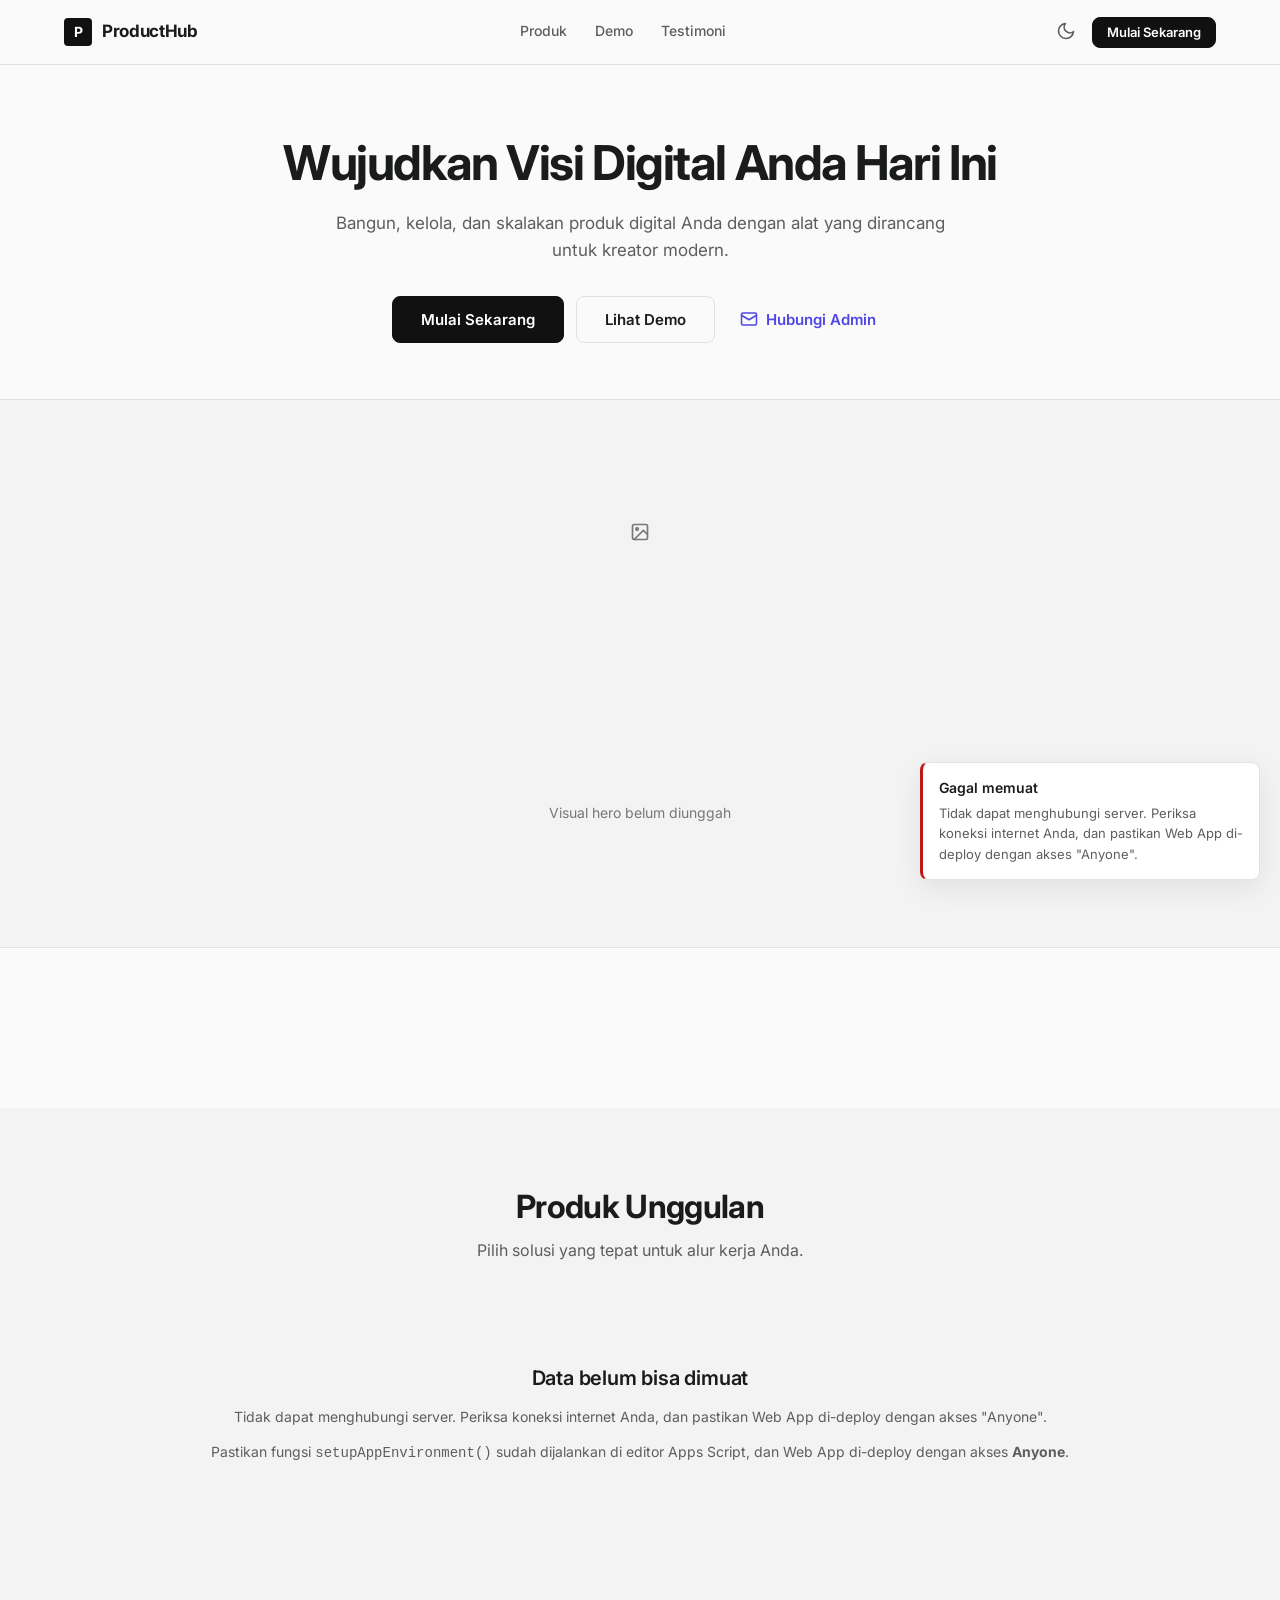
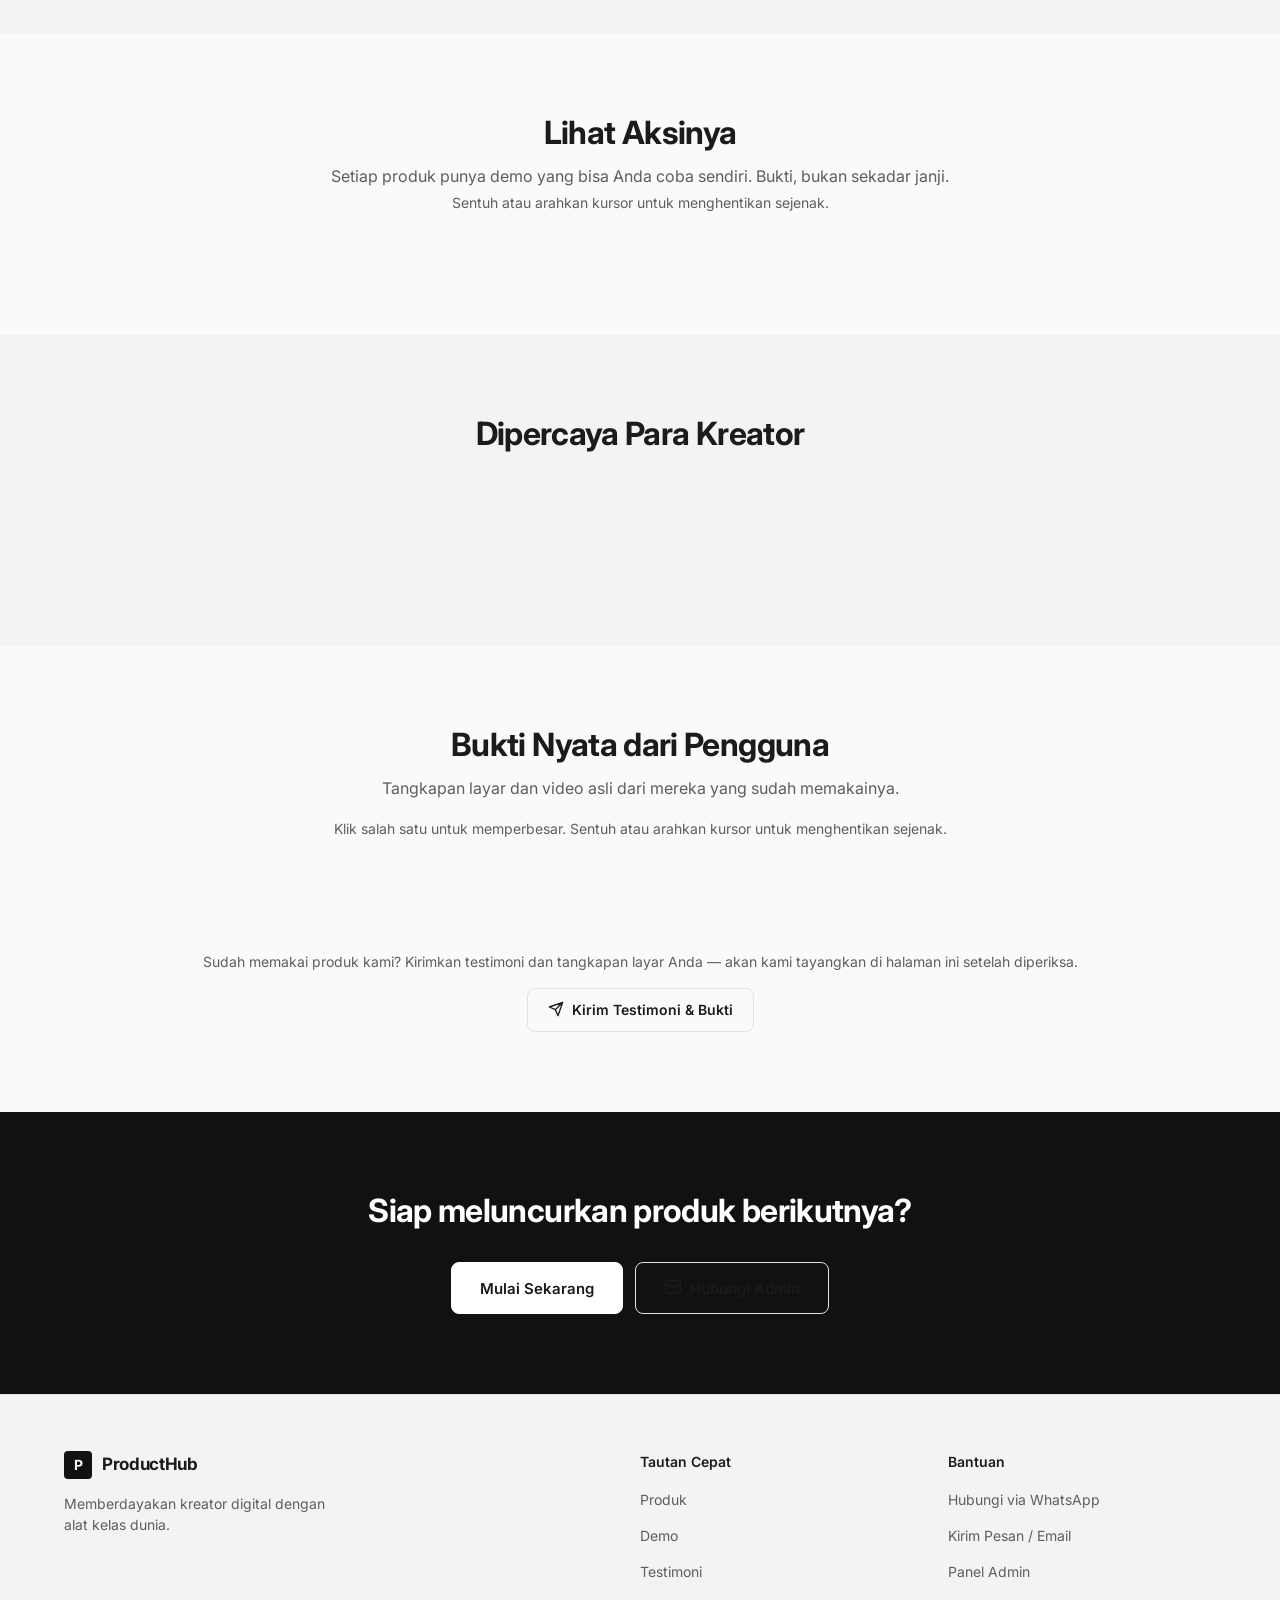
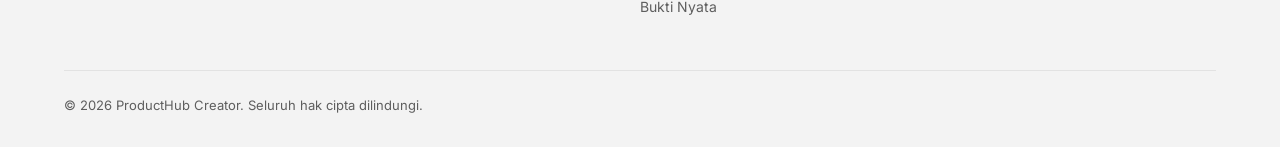
<file: index.html>
<!DOCTYPE html>
<html lang="id" data-theme="light">
<head>
  <meta charset="UTF-8">
  <meta name="viewport" content="width=device-width, initial-scale=1">

  <!-- ══════════════════════════════════════════════════════════
       SEO — kini benar-benar berfungsi.
       Pada arsitektur lama (iframe GAS) mesin pencari hanya melihat
       kerangka Blogger; sekarang halaman ini adalah HTML sungguhan
       di domain Anda sendiri.

       ⚠️ Ganti nilai berikut dengan milik Anda:
          - <title> dan description
          - og:url, og:image, dan canonical
       ══════════════════════════════════════════════════════════ -->
  <title>ProductHub Creator — Produk Digital dengan Bukti Demo Nyata</title>
  <meta name="description" content="Bangun, kelola, dan skalakan produk digital Anda. Setiap produk disertai demo yang bisa dicoba langsung — bukti, bukan sekadar janji.">
  <link rel="canonical" href="https://khoirulfajarid.github.io/producthub/">

  <meta property="og:type" content="website">
  <meta property="og:site_name" content="ProductHub Creator">
  <meta property="og:title" content="ProductHub Creator — Produk Digital dengan Bukti Demo Nyata">
  <meta property="og:description" content="Setiap produk disertai demo yang bisa dicoba langsung sebelum membeli.">
  <meta property="og:url" content="https://khoirulfajarid.github.io/producthub/">
  <meta property="og:image" content="https://khoirulfajarid.github.io/producthub/assets/og-image.jpg">
  <meta name="twitter:card" content="summary_large_image">

  <meta name="robots" content="index, follow">
  <meta name="theme-color" content="#FAFAFA">

  <link rel="icon" href="data:image/svg+xml,<svg xmlns='http://www.w3.org/2000/svg' viewBox='0 0 32 32'><rect width='32' height='32' rx='6' fill='%23111'/><text x='16' y='23' font-family='sans-serif' font-size='19' font-weight='700' fill='%23fff' text-anchor='middle'>P</text></svg>">

  <!-- Data terstruktur untuk hasil pencarian yang lebih kaya -->
  <script type="application/ld+json">
  {
    "@context": "https://schema.org",
    "@type": "Organization",
    "name": "ProductHub Creator",
    "url": "https://khoirulfajarid.github.io/producthub/",
    "description": "Penyedia produk digital untuk kreator — setiap produk disertai demo yang bisa dicoba langsung."
  }
  </script>

  <!-- Buka jalur ke Apps Script sebelum JavaScript memintanya: panggilan
       data pertama tidak perlu lagi menunggu DNS + TLS (±100–300 ms). -->
  <link rel="preconnect" href="https://script.google.com">
  <link rel="preconnect" href="https://script.googleusercontent.com">
  <link rel="preconnect" href="https://fonts.googleapis.com">
  <link rel="preconnect" href="https://fonts.gstatic.com" crossorigin>
  <link href="https://fonts.googleapis.com/css2?family=Inter:wght@400;500;600;700&display=swap" rel="stylesheet">

  <link rel="stylesheet" href="assets/css/style.css">

  <!-- Terapkan tema tersimpan sebelum halaman dilukis, agar tidak berkedip putih -->
  <script>
    (function () {
      try {
        var t = localStorage.getItem('ph_theme');
        if (t) document.documentElement.setAttribute('data-theme', t);
      } catch (e) {}
    })();
  </script>
</head>
<body>

<!-- ══════════════════════════════════════════════════════════
     OVERLAY MUAT AWAL
     ══════════════════════════════════════════════════════════ -->
<div id="loadingOverlay" class="loading-overlay">
  <div class="spinner"></div>
  <p class="body-sm text-secondary">Memuat ProductHub…</p>
</div>

<!-- Terlihat hanya bila JavaScript dimatikan -->
<noscript>
  <div style="padding:40px 24px;text-align:center;max-width:640px;margin:0 auto">
    <h1 class="h-lg">ProductHub Creator</h1>
    <p class="body-lg text-secondary">
      Halaman ini memerlukan JavaScript untuk menampilkan katalog produk.
      Silakan aktifkan JavaScript di peramban Anda.
    </p>
  </div>
  <style>#loadingOverlay { display: none !important; }</style>
</noscript>


<!-- ══════════════════════════════════════════════════════════
     NAVBAR
     ══════════════════════════════════════════════════════════ -->
<header class="navbar">
  <div class="container-ph navbar-inner">
    <a href="#sec-hero" class="brand" onclick="scrollToSection('hero'); return false;">
      <span class="brand-mark">P</span>
      <span id="brandName">ProductHub</span>
    </a>

    <nav id="navLinks" class="nav-links">
      <a href="#sec-produk"    onclick="scrollToSection('produk'); return false;">Produk</a>
      <a href="#sec-demo"      onclick="scrollToSection('demo'); return false;">Demo</a>
      <a href="#sec-testimoni" onclick="scrollToSection('testimoni'); return false;">Testimoni</a>
    </nav>

    <div class="nav-actions">
      <button class="btn-icon nav-toggle" onclick="toggleNav()" aria-label="Buka menu">
        <span data-icon="menu"></span>
      </button>
      <button class="btn-icon" onclick="toggleTheme()" aria-label="Ganti mode gelap/terang">
        <span data-theme-icon></span>
      </button>
      <a id="navCta" class="btn btn-primary btn-sm" href="#" target="_blank" rel="noopener"
         onclick="trackCta('nav')">Mulai Sekarang</a>
    </div>
  </div>
</header>


<!-- ══════════════════════════════════════════════════════════
     HERO
     ══════════════════════════════════════════════════════════ -->
<section id="sec-hero" class="hero">
  <div class="container-ph">
    <h1 id="heroHeadline" class="h-display">Wujudkan Visi Digital Anda Hari Ini</h1>
    <p id="heroSub" class="hero-sub">
      Bangun, kelola, dan skalakan produk digital Anda dengan alat yang dirancang untuk kreator modern.
    </p>
    <div class="hero-actions">
      <a id="heroCtaPrimary" class="btn btn-primary btn-lg" href="#sec-produk"
         onclick="scrollToSection('produk'); return false;">Mulai Sekarang</a>
      <a id="heroCtaSecondary" class="btn btn-secondary btn-lg" href="#sec-demo"
         onclick="scrollToSection('demo'); return false;">Lihat Demo</a>
      <button type="button" id="heroCtaKontak" class="btn btn-ghost btn-lg" data-kontak-cta
              onclick="bukaFormKontak('hero')">
        <span data-icon="mail" data-icon-size="18"></span> Hubungi Admin
      </button>
    </div>
  </div>

  <!-- Panggung slideshow — lebar penuh, di luar container -->
  <div id="heroStage" class="hero-stage" tabindex="-1">
    <div id="heroSlides"></div>
    <div id="heroEmpty" class="hero-empty">
      <span data-icon="image"></span>
      <span>Visual hero belum diunggah</span>
    </div>
    <button class="hero-arrow prev" onclick="heroPrev()" aria-label="Slide sebelumnya">
      <span data-icon="chevronLeft"></span>
    </button>
    <button class="hero-arrow next" onclick="heroNext()" aria-label="Slide berikutnya">
      <span data-icon="chevronRight"></span>
    </button>
    <div id="heroDots" class="hero-dots"></div>
    <div class="paused-hint">Dijeda</div>
  </div>
</section>


<!-- ══════════════════════════════════════════════════════════
     KEUNGGULAN (4 poin, dikelola dari dashboard)
     ══════════════════════════════════════════════════════════ -->
<section class="section">
  <div class="container-ph">
    <div class="grid grid-keep" id="featureGrid"></div>
  </div>
</section>


<!-- ══════════════════════════════════════════════════════════
     PRODUK UNGGULAN — satu baris, bisa digeser
     ══════════════════════════════════════════════════════════ -->
<section id="sec-produk" class="section section-muted">
  <div class="container-ph">
    <div class="section-head">
      <h2 class="h-lg">Produk Unggulan</h2>
      <p class="body-lg text-secondary" style="margin-top:12px">
        Pilih solusi yang tepat untuk alur kerja Anda.
      </p>
    </div>
    <div class="rail-wrap">
      <button class="rail-nav prev" id="produkPrev" onclick="railScroll('produkRail',-1)"
              aria-label="Geser ke kiri"><span data-icon="chevronLeft"></span></button>
      <div class="rail" id="produkRail">
        <div class="skeleton skeleton-card"></div>
        <div class="skeleton skeleton-card"></div>
        <div class="skeleton skeleton-card"></div>
      </div>
      <button class="rail-nav next" id="produkNext" onclick="railScroll('produkRail',1)"
              aria-label="Geser ke kanan"><span data-icon="chevronRight"></span></button>
    </div>
  </div>
</section>


<!-- ══════════════════════════════════════════════════════════
     DEMO APLIKASI — berjalan otomatis seperti running text
     ══════════════════════════════════════════════════════════ -->
<section id="sec-demo" class="section">
  <div class="container-ph">
    <div class="section-head">
      <h2 class="h-lg">Lihat Aksinya</h2>
      <p class="body-lg text-secondary" style="margin-top:12px">
        Setiap produk punya demo yang bisa Anda coba sendiri. Bukti, bukan sekadar janji.
        <br><span class="body-sm">Sentuh atau arahkan kursor untuk menghentikan sejenak.</span>
      </p>
    </div>
  </div>
  <div class="marquee" id="demoMarquee">
    <div class="marquee-track" id="demoTrack"></div>
    <div class="paused-hint">Dijeda</div>
  </div>
</section>


<!-- ══════════════════════════════════════════════════════════
     SOCIAL PROOF
     ══════════════════════════════════════════════════════════ -->
<section id="sec-testimoni" class="section section-muted">
  <div class="container-ph">
    <div class="section-head">
      <h2 class="h-lg">Dipercaya Para Kreator</h2>
    </div>
    <div class="grid grid-keep" id="statGrid" style="margin-bottom:48px"></div>
  </div>

  <!-- Dua tingkat testimoni bergerak berlawanan arah -->
  <div class="marquee" id="testiMarquee1">
    <div class="marquee-track to-right" id="testiTrack1"></div>
    <div class="paused-hint">Dijeda</div>
  </div>
  <div class="marquee" id="testiMarquee2">
    <div class="marquee-track" id="testiTrack2"></div>
    <div class="paused-hint">Dijeda</div>
  </div>
</section>


<!-- ══════════════════════════════════════════════════════════
     BUKTI NYATA — tangkapan layar & video dari pengguna
     ══════════════════════════════════════════════════════════ -->
<section id="sec-bukti" class="section">
  <div class="container-ph">
    <div class="section-head">
      <h2 class="h-lg" id="buktiJudul">Bukti Nyata dari Pengguna</h2>
      <p class="body-lg text-secondary" style="margin-top:12px" id="buktiSub">
        Tangkapan layar dan video asli dari mereka yang sudah memakainya.
      </p>
      <p class="body-sm text-secondary" style="margin-top:8px">
        Klik salah satu untuk memperbesar. Sentuh atau arahkan kursor untuk menghentikan sejenak.
      </p>
    </div>
  </div>

  <!-- Tiga baris berlawanan arah. Tiap baris berhenti sendiri saat
       disentuh/dilewati kursor, jadi pengunjung bisa membaca satu gambar
       tanpa membekukan dua baris lainnya. -->
  <div id="buktiMarquee">
    <div class="marquee bukti-baris" id="buktiBaris1">
      <div class="marquee-track to-right" id="buktiTrack1"></div>
      <div class="paused-hint">Dijeda</div>
    </div>
    <div class="marquee bukti-baris" id="buktiBaris2">
      <div class="marquee-track" id="buktiTrack2"></div>
      <div class="paused-hint">Dijeda</div>
    </div>
    <div class="marquee bukti-baris" id="buktiBaris3">
      <div class="marquee-track to-right" id="buktiTrack3"></div>
      <div class="paused-hint">Dijeda</div>
    </div>
  </div>

  <div class="container-ph center" style="margin-top:40px" data-kirim-cta>
    <p class="body-sm text-secondary" style="margin-bottom:16px">
      Sudah memakai produk kami? Kirimkan testimoni dan tangkapan layar Anda —
      akan kami tayangkan di halaman ini setelah diperiksa.
    </p>
    <button class="btn btn-secondary" onclick="bukaFormKirim()">
      <span data-icon="send" data-icon-size="16"></span> Kirim Testimoni &amp; Bukti
    </button>
  </div>
</section>


<!-- ══════════════════════════════════════════════════════════
     PENUTUP
     ══════════════════════════════════════════════════════════ -->
<section class="section section-dark">
  <div class="container-ph center">
    <h2 id="closingTitle" class="h-lg">Siap meluncurkan produk berikutnya?</h2>
    <p id="closingDesc" class="body-lg text-secondary" style="max-width:560px;margin:16px auto 0"></p>
    <div class="closing-actions">
      <a id="closingCta" class="btn btn-primary btn-lg btn-attract" href="#" target="_blank"
         rel="noopener" onclick="trackCta('closing')">Mulai Sekarang</a>
      <button type="button" class="btn btn-secondary btn-lg" data-kontak-cta
              onclick="bukaFormKontak('penutup')">
        <span data-icon="mail" data-icon-size="18"></span> Hubungi Admin
      </button>
    </div>
  </div>
</section>


<!-- ══════════════════════════════════════════════════════════
     FOOTER
     ══════════════════════════════════════════════════════════ -->
<footer class="footer">
  <div class="container-ph">
    <div class="footer-grid">
      <div>
        <div class="brand" style="margin-bottom:12px">
          <span class="brand-mark">P</span><span id="footerBrand">ProductHub</span>
        </div>
        <p id="footerTagline" class="body-sm text-secondary" style="max-width:280px">
          Memberdayakan kreator digital dengan alat kelas dunia.
        </p>
      </div>
      <div>
        <h4>Tautan Cepat</h4>
        <ul>
          <li><a href="#sec-produk"    onclick="scrollToSection('produk'); return false;">Produk</a></li>
          <li><a href="#sec-demo"      onclick="scrollToSection('demo'); return false;">Demo</a></li>
          <li><a href="#sec-testimoni" onclick="scrollToSection('testimoni'); return false;">Testimoni</a></li>
          <li><a href="#sec-bukti"     onclick="scrollToSection('bukti'); return false;">Bukti Nyata</a></li>
        </ul>
      </div>
      <div>
        <h4>Bantuan</h4>
        <ul>
          <li id="footerWaItem"><a id="footerWa" href="#" target="_blank" rel="noopener">Hubungi via WhatsApp</a></li>
          <li data-kontak-cta><a href="#" onclick="bukaFormKontak('footer'); return false;">Kirim Pesan / Email</a></li>
          <li><a href="admin.html" rel="nofollow" data-prefetch>Panel Admin</a></li>
        </ul>
      </div>
    </div>
    <div class="footer-bottom">
      <span id="footerCopy">© 2026 ProductHub Creator. Seluruh hak cipta dilindungi.</span>
    </div>
  </div>
</footer>

<!-- ══════════════════════════════════════════════════════════
     MODAL: Lightbox bukti nyata
     ══════════════════════════════════════════════════════════ -->
<div id="modalLightbox" class="modal-backdrop-ph modal-lightbox">
  <div class="lightbox-box">
    <div class="lightbox-head">
      <span id="lightboxPos" class="body-sm text-secondary">1 / 1</span>
      <button class="btn-icon" onclick="closeModal('modalLightbox')" aria-label="Tutup">
        <span data-icon="close"></span>
      </button>
    </div>

    <div class="lightbox-panggung">
      <button class="lightbox-nav prev" onclick="geserLightbox(-1)" aria-label="Sebelumnya">
        <span data-icon="chevronLeft"></span>
      </button>
      <div class="lightbox-isi" id="lightboxIsi"></div>
      <button class="lightbox-nav next" onclick="geserLightbox(1)" aria-label="Berikutnya">
        <span data-icon="chevronRight"></span>
      </button>
    </div>

    <p class="lightbox-cap body-sm" id="lightboxCap"></p>
  </div>
</div>


<!-- ══════════════════════════════════════════════════════════
     MODAL: Detail produk — galeri gambar & video
     ══════════════════════════════════════════════════════════ -->
<div id="modalDetail" class="modal-backdrop-ph">
  <div class="modal-box modal-lebar">
    <div class="modal-head">
      <div class="row-gap" style="gap:10px">
        <h3 class="h-md" id="detailJudul">Detail Produk</h3>
        <span class="badge-chip badge-accent hidden" id="detailBadge"></span>
      </div>
      <button class="btn-icon" onclick="closeModal('modalDetail')" aria-label="Tutup">
        <span data-icon="close"></span>
      </button>
    </div>

    <div class="modal-body">
      <div class="detail-panggung">
        <button class="lightbox-nav prev" onclick="geserDetail(-1)" aria-label="Media sebelumnya">
          <span data-icon="chevronLeft"></span>
        </button>
        <div class="detail-slides" id="detailSlides"></div>
        <button class="lightbox-nav next" onclick="geserDetail(1)" aria-label="Media berikutnya">
          <span data-icon="chevronRight"></span>
        </button>
      </div>
      <div class="hero-dots" id="detailDots" style="margin:16px 0 24px"></div>

      <div class="detail-harga" id="detailHarga"></div>
      <p class="detail-desc" id="detailDesc"></p>
    </div>

    <div class="modal-foot" id="detailActions"></div>
  </div>
</div>


<!-- ══════════════════════════════════════════════════════════
     MODAL: Form kiriman member (testimoni + bukti)
     ══════════════════════════════════════════════════════════ -->
<div id="modalKirim" class="modal-backdrop-ph">
  <div class="modal-box">
    <div class="modal-head">
      <h3 class="h-md">Kirim Testimoni &amp; Bukti</h3>
      <button class="btn-icon" onclick="closeModal('modalKirim')" aria-label="Tutup">
        <span data-icon="close"></span>
      </button>
    </div>

    <!-- Pesan setelah berhasil terkirim -->
    <div id="kirimSukses" class="hidden">
      <div class="modal-body center">
        <div class="sukses-ikon"><span data-icon="checkCircle" data-icon-size="34"></span></div>
        <h4 class="h-md" style="margin:16px 0 8px">Terima kasih!</h4>
        <p class="body-sm text-secondary" style="max-width:380px;margin:0 auto">
          Testimoni Anda sudah kami terima. Admin akan memeriksanya lebih dulu —
          setelah disetujui, nama dan cerita Anda akan tayang di halaman ini
          bersama gambar buktinya.
        </p>
      </div>
      <div class="modal-foot">
        <button type="button" class="btn btn-primary" onclick="closeModal('modalKirim')">Tutup</button>
      </div>
    </div>

    <form id="kirimForm" onsubmit="submitKirimTestimoni(event)">
      <div class="modal-body">
        <p class="body-sm text-secondary" style="margin:0 0 20px">
          Yang tampil di halaman publik hanya <strong>nama, foto profil, testimoni,</strong>
          dan <strong>gambar bukti</strong> Anda. Email, nomor HP, dan saran hanya dibaca admin.
        </p>

        <div class="field-row">
          <div class="field">
            <label for="kNama">Nama *</label>
            <input type="text" class="input" id="kNama" name="nama" required
                   maxlength="80" placeholder="Nama yang ingin ditampilkan">
          </div>
          <div class="field">
            <label for="kJabatan">Pekerjaan / Asal</label>
            <input type="text" class="input" id="kJabatan" name="jabatan"
                   maxlength="80" placeholder="Misal: Founder Kelas Online">
          </div>
        </div>

        <div class="field">
          <label for="kTestimoni">Testimoni Anda *</label>
          <textarea class="input" id="kTestimoni" name="testimoni" rows="4" required
                    maxlength="1500" placeholder="Ceritakan pengalaman Anda memakai produk ini…"></textarea>
          <div class="hint">Minimal 10 karakter. Inilah yang akan tayang di section Testimoni.</div>
        </div>

        <div class="field">
          <label for="kSaran">Saran untuk Kami</label>
          <textarea class="input" id="kSaran" name="saran" rows="3"
                    maxlength="1500" placeholder="Ada yang bisa kami perbaiki? (opsional)"></textarea>
          <div class="hint">Hanya dibaca admin — tidak pernah ditampilkan ke publik.</div>
        </div>

        <div class="field-row">
          <div class="field">
            <label for="kEmail">Email</label>
            <input type="email" class="input" id="kEmail" name="email"
                   maxlength="120" placeholder="nama@email.com">
          </div>
          <div class="field">
            <label for="kHp">Nomor WhatsApp</label>
            <input type="tel" class="input" id="kHp" name="noHp"
                   maxlength="30" placeholder="08…">
          </div>
        </div>

        <div class="field-row">
          <div class="field">
            <label>Foto Profil Anda</label>
            <div class="upload-zone kecil" onclick="document.getElementById('kFileProfil').click()">
              <span data-icon="upload" data-icon-size="18"></span>
              <div class="body-sm" style="margin-top:6px">Pilih foto (maks. 3 MB)</div>
            </div>
            <input type="file" id="kFileProfil" accept="image/*" class="hidden"
                   onchange="pilihBerkasKirim(this,'profil')">
            <img id="previewProfil" class="upload-preview bulat hidden" alt="Pratinjau foto profil">
          </div>

          <div class="field">
            <label>Gambar Bukti *</label>
            <div class="upload-zone kecil" onclick="document.getElementById('kFileBukti').click()">
              <span data-icon="image" data-icon-size="18"></span>
              <div class="body-sm" style="margin-top:6px">Tangkapan layar (maks. 3 MB)</div>
            </div>
            <input type="file" id="kFileBukti" accept="image/*" class="hidden"
                   onchange="pilihBerkasKirim(this,'bukti')">
            <img id="previewBukti" class="upload-preview hidden" alt="Pratinjau gambar bukti">
          </div>
        </div>

        <div class="hint" style="margin-top:4px">
          Gambar bukti misalnya tangkapan layar dashboard aplikasi yang sedang Anda pakai.
          Inilah yang tampil di section "Bukti Nyata".
        </div>
      </div>

      <div class="modal-foot">
        <button type="button" class="btn btn-secondary" onclick="closeModal('modalKirim')">Batal</button>
        <button type="submit" class="btn btn-primary" id="kirimBtn">
          <span data-icon="send" data-icon-size="16"></span> Kirim Testimoni
        </button>
      </div>
    </form>
  </div>
</div>


<!-- ══════════════════════════════════════════════════════════
     MODAL: Hubungi Admin — dua jalur, WhatsApp & Email
     ══════════════════════════════════════════════════════════ -->
<div id="modalKontak" class="modal-backdrop-ph">
  <div class="modal-box">
    <div class="modal-head">
      <h3 class="h-md" id="kontakJudul">Ada yang ingin ditanyakan?</h3>
      <button class="btn-icon" onclick="closeModal('modalKontak')" aria-label="Tutup">
        <span data-icon="close"></span>
      </button>
    </div>

    <!-- Layar setelah pesan terkirim -->
    <div id="kontakSukses" class="hidden">
      <div class="modal-body center">
        <div class="sukses-ikon"><span data-icon="checkCircle" data-icon-size="34"></span></div>
        <h4 class="h-md" style="margin:16px 0 8px">Pesan terkirim</h4>
        <p class="body-sm text-secondary" style="max-width:380px;margin:0 auto">
          Terima kasih — pesan Anda sudah masuk ke kotak masuk admin.
          Balasan akan dikirim ke alamat email yang Anda tulis.
        </p>
      </div>
      <div class="modal-foot">
        <button type="button" class="btn btn-primary" onclick="closeModal('modalKontak')">Tutup</button>
      </div>
    </div>

    <div id="kontakIsi">
      <div class="modal-body">
        <p class="body-sm text-secondary" style="margin:0 0 20px" id="kontakSubjudul">
          Kirim pesan lewat email, atau chat langsung via WhatsApp.
        </p>

        <!-- Jalur cepat: WhatsApp -->
        <a id="kontakWa" class="kontak-wa hidden" href="#" target="_blank" rel="noopener"
           onclick="trackCta('wa')">
          <span class="kontak-wa-ikon" data-icon="phone" data-icon-size="20"></span>
          <span class="kontak-wa-teks">
            <strong>Chat WhatsApp Admin</strong>
            <span class="body-sm">Balasan paling cepat — langsung ke ponsel admin</span>
          </span>
          <span data-icon="external" data-icon-size="16"></span>
        </a>

        <div class="kontak-pisah" id="kontakPisah"><span>atau kirim email</span></div>

        <form id="kontakForm" onsubmit="submitKontak(event)">
          <div class="field-row">
            <div class="field">
              <label for="knNama">Nama *</label>
              <input type="text" class="input" id="knNama" name="nama" required
                     maxlength="80" placeholder="Nama Anda">
            </div>
            <div class="field">
              <label for="knEmail">Email *</label>
              <input type="email" class="input" id="knEmail" name="email" required
                     maxlength="120" placeholder="nama@email.com">
            </div>
          </div>

          <div class="field">
            <label for="knSubjek">Subjek</label>
            <input type="text" class="input" id="knSubjek" name="subjek"
                   maxlength="120" placeholder="Misal: Tanya harga paket bundling">
          </div>

          <div class="field">
            <label for="knPesan">Pesan *</label>
            <textarea class="input" id="knPesan" name="pesan" rows="5" required
                      maxlength="1500" placeholder="Tuliskan pertanyaan atau kebutuhan Anda…"></textarea>
            <div class="hint">Minimal 10 karakter. Balasan dikirim ke email di atas.</div>
          </div>

          <div class="modal-foot" style="padding-left:0;padding-right:0;padding-bottom:0">
            <button type="button" class="btn btn-secondary" onclick="closeModal('modalKontak')">Batal</button>
            <button type="submit" class="btn btn-primary" id="kontakBtn">
              <span data-icon="send" data-icon-size="16"></span> Kirim Pesan
            </button>
          </div>
        </form>
      </div>
    </div>
  </div>
</div>


<!-- ══════════════════════════════════════════════════════════
     MODAL: Testimoni lengkap — dibuka dari tombol "Baca selengkapnya"
     ══════════════════════════════════════════════════════════ -->
<div id="modalTestimoni" class="modal-backdrop-ph">
  <div class="modal-box narrow">
    <div class="modal-head">
      <h3 class="h-md">Testimoni Lengkap</h3>
      <button class="btn-icon" onclick="closeModal('modalTestimoni')" aria-label="Tutup">
        <span data-icon="close"></span>
      </button>
    </div>
    <div class="modal-body">
      <p id="testiPenuhIsi" class="testi-penuh-quote"></p>
      <div class="testimoni-meta" style="margin-top:24px">
        <div id="testiPenuhFoto" class="testimoni-foto"></div>
        <div>
          <div id="testiPenuhNama" class="testimoni-nama"></div>
          <div id="testiPenuhJabatan" class="testimoni-jabatan"></div>
        </div>
      </div>
    </div>
    <div class="modal-foot">
      <button type="button" class="btn btn-primary" onclick="closeModal('modalTestimoni')">Tutup</button>
    </div>
  </div>
</div>


<!-- Tumpukan notifikasi -->
<div id="toastStack" class="toast-stack"></div>

<script src="assets/js/config.js"></script>
<script src="assets/js/ui.js"></script>
<script src="assets/js/api.js"></script>
<script src="assets/js/landing.js"></script>
</body>
</html>
</file>
<file: assets/css/style.css>
/* ============================================================
   ProductHub Creator — Design System
   Sumber token: DESIGN.md ("Premium Minimalism")
   Filosofi: Surface & Stroke, bukan Depth & Shadow.

   Berkas ini dipakai bersama oleh index.html (landing) dan
   admin.html (dashboard). Tidak ada CSS yang digandakan.
   ============================================================ */

/* ── TOKEN: TEMA TERANG (default) ────────────────────────── */
:root, [data-theme="light"] {
  /* Permukaan & elevasi */
  --bg-base:         #FAFAFA;   /* Level 0 — latar halaman */
  --bg-surface:      #FFFFFF;   /* Level 1 — kartu & panel */
  --bg-muted:        #F3F3F3;   /* Panel sekunder / inset */
  --bg-inverse:      #111111;   /* Section gelap & tombol utama */
  --bg-hover:        #F3F3F3;

  /* Garis */
  --border:          #E2E2E2;
  --border-strong:   #111111;

  /* Teks */
  --text-primary:    #1A1C1C;
  --text-secondary:  #5E5E5E;
  --text-inverse:    #FFFFFF;
  --text-muted:      #747878;

  /* Aksen */
  --accent:          #4F46E5;   /* Indigo — interaktif & state aktif */
  --accent-hover:    #4338CA;
  --accent-soft:     rgba(79, 70, 229, 0.10);

  /* Semantik */
  --success:         #059669;
  --success-soft:    rgba(5, 150, 105, 0.10);
  --warning:         #B45309;
  --warning-soft:    rgba(245, 166, 35, 0.14);
  --danger:          #BA1A1A;
  --danger-soft:     rgba(186, 26, 26, 0.10);

  /* Bentuk */
  --r-sm:   0.25rem;
  --r-md:   0.5rem;    /* standar: kartu, tombol, input */
  --r-lg:   0.75rem;
  --r-xl:   1rem;
  --r-full: 9999px;

  /* Ritme */
  --container: 1200px;
  --gutter:    24px;
  --section-gap: 80px;
  --card-pad:  24px;
  --sidebar-w: 240px;

  /* Bayangan — hanya untuk overlay kritis */
  --shadow-modal: 0 4px 20px rgba(0, 0, 0, 0.05);
  --shadow-pop:   0 8px 28px rgba(0, 0, 0, 0.08);
}

/* ── TOKEN: TEMA GELAP ───────────────────────────────────── */
[data-theme="dark"] {
  --bg-base:         #0D0D0F;
  --bg-surface:      #16161A;
  --bg-muted:        #1E1E23;
  --bg-inverse:      #F5F5F6;   /* terbalik: tombol utama jadi terang */
  --bg-hover:        #22222A;

  --border:          #2A2A31;
  --border-strong:   #5A5A66;

  --text-primary:    #F2F2F3;
  --text-secondary:  #A2A2AC;
  --text-inverse:    #111111;
  --text-muted:      #7A7A85;

  --accent:          #818CF8;
  --accent-hover:    #A5B4FC;
  --accent-soft:     rgba(129, 140, 248, 0.14);

  --success:         #34D399;
  --success-soft:    rgba(52, 211, 153, 0.14);
  --warning:         #FBBF24;
  --warning-soft:    rgba(251, 191, 36, 0.14);
  --danger:          #F87171;
  --danger-soft:     rgba(248, 113, 113, 0.14);

  --shadow-modal: 0 4px 24px rgba(0, 0, 0, 0.5);
  --shadow-pop:   0 8px 28px rgba(0, 0, 0, 0.6);
}

/* ── DASAR ───────────────────────────────────────────────── */
*, *::before, *::after { box-sizing: border-box; }

html { scroll-behavior: smooth; }

body {
  margin: 0;
  font-family: 'Inter', -apple-system, BlinkMacSystemFont, 'Segoe UI', sans-serif;
  font-size: 16px;
  line-height: 1.6;
  background: var(--bg-base);
  color: var(--text-primary);
  -webkit-font-smoothing: antialiased;
}

/* Transisi tema yang halus, tanpa mengganggu animasi lain */
body, .card, .panel, .btn, .input, .navbar, .sidebar, .stat-card,
.produk-card, .testimoni-card, table, th, td, .badge-chip {
  transition: background-color .25s ease, color .25s ease, border-color .25s ease;
}

img { max-width: 100%; display: block; }
a   { color: var(--accent); text-decoration: none; }
a:hover { color: var(--accent-hover); }

/* ── TIPOGRAFI (skala dari DESIGN.md) ────────────────────── */
.h-display {
  font-size: 48px; font-weight: 700; line-height: 1.1;
  letter-spacing: -0.03em; margin: 0;
}
.h-lg {
  font-size: 32px; font-weight: 700; line-height: 1.2;
  letter-spacing: -0.02em; margin: 0;
}
.h-md {
  font-size: 20px; font-weight: 600; line-height: 1.4;
  letter-spacing: -0.01em; margin: 0;
}
.body-lg { font-size: 16px; font-weight: 400; line-height: 1.6; }
.body-sm { font-size: 14px; font-weight: 400; line-height: 1.5; }
.label-md {
  font-size: 12px; font-weight: 600; line-height: 1;
  letter-spacing: 0.06em; text-transform: uppercase;
}
.text-secondary { color: var(--text-secondary); }
.text-muted-2   { color: var(--text-muted); }

@media (max-width: 767px) {
  .h-display { font-size: 30px; letter-spacing: -0.02em; }
  .h-lg      { font-size: 24px; letter-spacing: -0.01em; }
  .h-md      { font-size: 18px; }
}

/* ── LAYOUT UMUM ─────────────────────────────────────────── */
.container-ph {
  width: 100%;
  max-width: var(--container);
  margin: 0 auto;
  padding: 0 var(--gutter);
}
@media (max-width: 767px) { .container-ph { padding: 0 16px; } }

.section      { padding: var(--section-gap) 0; }
.section-muted{ background: var(--bg-muted); }
.section-dark {
  background: var(--bg-inverse);
  color: var(--text-inverse);
}
.section-dark .text-secondary { color: rgba(255,255,255,.7); }
[data-theme="dark"] .section-dark .text-secondary { color: rgba(0,0,0,.65); }

@media (max-width: 767px) { .section { padding: 48px 0; } }

.section-head { text-align: center; max-width: 640px; margin: 0 auto 40px; }
.stack-sm > * + * { margin-top: 8px; }
.stack-md > * + * { margin-top: 16px; }
.stack-lg > * + * { margin-top: 24px; }

.grid { display: grid; gap: var(--gutter); }
.grid-3 { grid-template-columns: repeat(3, 1fr); }
.grid-4 { grid-template-columns: repeat(4, 1fr); }
@media (max-width: 1024px) { .grid-3, .grid-4 { grid-template-columns: repeat(2, 1fr); } }
@media (max-width: 640px)  { .grid-3, .grid-4 { grid-template-columns: 1fr; } }

/* Grid yang MEMPERTAHANKAN struktur desktop di ponsel — tidak pernah
   menumpuk jadi satu kolom. Dipakai untuk Keunggulan dan angka statistik. */
.grid-keep { grid-template-columns: repeat(4, 1fr); }
@media (max-width: 900px) {
  .grid-keep { grid-template-columns: repeat(2, 1fr); gap: 16px; }
}
@media (max-width: 480px) {
  .grid-keep { gap: 12px; }
  .grid-keep .feature { padding: 4px; }
  .grid-keep .feature h3 { font-size: 15px; }
  .grid-keep .feature p  { font-size: 13px; }
  .grid-keep .stat-box   { padding: 18px 12px; }
  .grid-keep .stat-box .stat-num { font-size: 24px; }
  .grid-keep .stat-box .label-md { font-size: 10px; letter-spacing: .04em; }
}

.row-between { display: flex; align-items: center; justify-content: space-between; gap: 16px; }
.row-gap     { display: flex; align-items: center; gap: 12px; flex-wrap: wrap; }
.center      { text-align: center; }
.hidden      { display: none !important; }

/* ── TOMBOL ──────────────────────────────────────────────── */
.btn {
  display: inline-flex; align-items: center; justify-content: center; gap: 8px;
  font-family: inherit; font-size: 14px; font-weight: 600; line-height: 1;
  padding: 12px 20px;
  border-radius: var(--r-md);
  border: 1px solid transparent;
  cursor: pointer;
  white-space: nowrap;
  text-decoration: none;
}
.btn:disabled { opacity: .55; cursor: not-allowed; }
.btn-sm  { padding: 8px 14px; font-size: 13px; }
.btn-lg  { padding: 15px 28px; font-size: 15px; }
.btn-block { width: 100%; }

.btn-primary {
  background: var(--bg-inverse);
  color: var(--text-inverse);
  border-color: var(--bg-inverse);
}
.btn-primary:hover { opacity: .88; color: var(--text-inverse); }

.btn-secondary {
  background: transparent;
  color: var(--text-primary);
  border-color: var(--border);
}
.btn-secondary:hover { border-color: var(--border-strong); color: var(--text-primary); }

.btn-ghost {
  background: transparent; border-color: transparent; color: var(--accent);
  padding: 8px 12px;
}
.btn-ghost:hover { background: var(--accent-soft); }

.btn-danger {
  background: transparent; color: var(--danger); border-color: var(--border);
}
.btn-danger:hover { background: var(--danger-soft); border-color: var(--danger); }

.btn-icon {
  width: 36px; height: 36px; padding: 0;
  border-radius: var(--r-md);
  background: transparent; border: 1px solid transparent;
  color: var(--text-secondary); cursor: pointer;
  display: inline-flex; align-items: center; justify-content: center;
}
.btn-icon:hover { background: var(--bg-hover); color: var(--text-primary); }

/* Tombol putih di atas section gelap */
.section-dark .btn-primary {
  background: var(--bg-surface); color: var(--text-primary); border-color: var(--bg-surface);
}

/* ── KARTU & PANEL ───────────────────────────────────────── */
.card, .panel {
  background: var(--bg-surface);
  border: 1px solid var(--border);
  border-radius: var(--r-md);
}
.card-pad { padding: var(--card-pad); }

/* ── NAVBAR LANDING ──────────────────────────────────────── */
.navbar {
  position: sticky; top: 0; z-index: 50;
  background: var(--bg-base);                                   /* fallback */
  background: color-mix(in srgb, var(--bg-base) 88%, transparent);
  backdrop-filter: saturate(180%) blur(12px);
  -webkit-backdrop-filter: saturate(180%) blur(12px);
  border-bottom: 1px solid var(--border);
}
.navbar-inner { display: flex; align-items: center; justify-content: space-between; height: 64px; }
.brand { display: flex; align-items: center; gap: 10px; font-weight: 700; font-size: 17px;
         letter-spacing: -0.02em; color: var(--text-primary); }
.brand-mark {
  width: 28px; height: 28px; border-radius: var(--r-sm);
  background: var(--bg-inverse); color: var(--text-inverse);
  display: grid; place-items: center; font-size: 14px; font-weight: 700;
  flex-shrink: 0;
}
.nav-links { display: flex; align-items: center; gap: 28px; }
.nav-links a {
  font-size: 14px; font-weight: 500; color: var(--text-secondary);
  padding: 4px 0; border-bottom: 2px solid transparent;
}
.nav-links a:hover { color: var(--text-primary); border-bottom-color: var(--text-primary); }
.nav-actions { display: flex; align-items: center; gap: 8px; }

.nav-toggle { display: none; }
@media (max-width: 900px) {
  .nav-links {
    display: none; position: absolute; top: 64px; left: 0; right: 0;
    flex-direction: column; align-items: stretch; gap: 0;
    background: var(--bg-surface); border-bottom: 1px solid var(--border);
    padding: 8px 16px 16px;
  }
  .nav-links.open { display: flex; }
  .nav-links a { padding: 12px 0; border-bottom: 1px solid var(--border); }
  .nav-toggle { display: inline-flex; }
}

/* Di layar sempit, tombol CTA navbar disembunyikan.
   Brand + tiga tombol ikon + CTA berjumlah ~400px — melebihi lebar
   ponsel 375px dan memaksa seluruh halaman bisa digeser ke samping.
   Pengunjung tetap menemukan CTA di hero (terlihat tanpa scroll)
   dan di section penutup. */
@media (max-width: 560px) {
  #navCta { display: none; }
  .nav-actions { gap: 4px; }
}

/* ── HERO (lebar penuh — tanpa sisa ruang kiri/kanan) ────── */
.hero { padding: 72px 0 0; text-align: center; }
.hero-sub { max-width: 620px; margin: 20px auto 0; font-size: 17px; color: var(--text-secondary); }
.hero-actions { display: flex; gap: 12px; justify-content: center; margin-top: 32px; flex-wrap: wrap; }
.closing-actions {
  display: flex; gap: 12px; justify-content: center; margin-top: 32px; flex-wrap: wrap;
}

/* ── HUBUNGI ADMIN ───────────────────────────────────────── */
/* Jalur WhatsApp dibuat menonjol karena inilah yang paling cepat dibalas;
   form email di bawahnya untuk pertanyaan yang lebih panjang. */
.kontak-wa {
  display: flex; align-items: center; gap: 14px;
  padding: 16px 18px; border-radius: var(--r-md);
  border: 1px solid var(--border); background: var(--bg-muted);
  color: var(--text-primary); text-decoration: none;
  transition: border-color .15s, background .15s;
}
.kontak-wa:hover { border-color: var(--accent); background: var(--accent-soft); }
.kontak-wa-ikon {
  flex: none; width: 42px; height: 42px; border-radius: var(--r-full);
  background: var(--accent); color: #fff; display: grid; place-items: center;
}
.kontak-wa-teks { flex: 1 1 auto; display: flex; flex-direction: column; gap: 3px; min-width: 0; }
.kontak-wa-teks strong { font-size: 15px; font-weight: 600; }
.kontak-wa-teks .body-sm { color: var(--text-secondary); }
.kontak-pisah {
  display: flex; align-items: center; gap: 14px;
  margin: 22px 0; color: var(--text-secondary); font-size: 13px;
}
.kontak-pisah::before, .kontak-pisah::after {
  content: ""; flex: 1 1 auto; height: 1px; background: var(--border);
}

/* Panggung slideshow membentang dari tepi ke tepi layar. */
.hero-stage {
  position: relative;
  margin-top: 56px;
  width: 100%;
  background: var(--bg-muted);
  border-top: 1px solid var(--border);
  border-bottom: 1px solid var(--border);
  border-radius: 0;                    /* media bersudut tajam — aturan DESIGN.md */
  overflow: hidden;
  aspect-ratio: 21 / 9;
  max-height: 62vh;
  touch-action: pan-y;
}
.hero-slide {
  position: absolute; inset: 0;
  opacity: 0;
  transform: scale(1.04);
  transition: opacity .9s ease, transform 6s linear;
  pointer-events: none;
}
.hero-slide.active {
  opacity: 1;
  transform: scale(1);
  pointer-events: auto;
}
.hero-slide img { width: 100%; height: 100%; object-fit: cover; }
.hero-empty {
  position: absolute; inset: 0;
  display: grid; place-items: center;
  color: var(--text-muted); font-size: 14px; gap: 10px;
}

/* Titik navigasi slide */
.hero-dots {
  position: absolute; left: 0; right: 0; bottom: 18px;
  display: flex; justify-content: center; gap: 8px; z-index: 2;
}
.hero-dot {
  width: 28px; height: 4px; border: none; padding: 0; cursor: pointer;
  border-radius: var(--r-full);
  background: rgba(255,255,255,.45);
  box-shadow: 0 0 0 1px rgba(0,0,0,.08);
  transition: background .25s ease, width .25s ease;
}
.hero-dot.active { background: #FFFFFF; width: 40px; }

/* Panah slide — hanya muncul saat kursor di atas panggung */
.hero-arrow {
  position: absolute; top: 50%; transform: translateY(-50%);
  width: 40px; height: 40px; z-index: 2;
  display: grid; place-items: center;
  border: none; cursor: pointer;
  border-radius: var(--r-full);
  background: rgba(255,255,255,.85); color: #111111;
  opacity: 0; transition: opacity .2s ease;
}
.hero-stage:hover .hero-arrow, .hero-stage:focus-within .hero-arrow { opacity: 1; }
.hero-arrow.prev { left: 16px; }
.hero-arrow.next { right: 16px; }

/* Penanda "dijeda" untuk semua elemen bergerak */
.paused-hint {
  position: absolute; top: 14px; right: 14px; z-index: 3;
  font-size: 11px; font-weight: 600; letter-spacing: .04em;
  padding: 5px 10px; border-radius: var(--r-full);
  background: rgba(17,17,17,.75); color: #fff;
  opacity: 0; transition: opacity .2s ease; pointer-events: none;
}
.is-paused .paused-hint { opacity: 1; }

@media (max-width: 767px) {
  .hero { padding: 40px 0 0; }
  .hero-stage { margin-top: 32px; aspect-ratio: 16 / 10; max-height: 46vh; }
  .hero-arrow { opacity: 1; width: 34px; height: 34px; }
  .hero-arrow.prev { left: 8px; }
  .hero-arrow.next { right: 8px; }
}

/* ── REL GESER HORIZONTAL (Produk Unggulan) ──────────────── */
/* Selalu satu baris — di layar apa pun, termasuk ponsel. */
.rail-wrap { position: relative; }
.rail {
  display: flex;
  gap: var(--gutter);
  overflow-x: auto;
  overflow-y: hidden;
  scroll-snap-type: x mandatory;
  scroll-behavior: smooth;
  padding: 4px 0 20px;
  -webkit-overflow-scrolling: touch;
  scrollbar-width: thin;
  scrollbar-color: var(--border) transparent;
}
.rail::-webkit-scrollbar { height: 6px; }
.rail::-webkit-scrollbar-track { background: transparent; }
.rail::-webkit-scrollbar-thumb { background: var(--border); border-radius: var(--r-full); }
.rail:hover::-webkit-scrollbar-thumb { background: var(--border-strong); }
.rail.dragging { scroll-behavior: auto; cursor: grabbing; scroll-snap-type: none; }

.rail > * {
  flex: 0 0 clamp(260px, 30%, 340px);
  scroll-snap-align: start;
}

/* Tombol geser kiri/kanan */
.rail-nav {
  position: absolute; top: 40%; transform: translateY(-50%);
  width: 40px; height: 40px; z-index: 3;
  display: grid; place-items: center;
  border: 1px solid var(--border); cursor: pointer;
  border-radius: var(--r-full);
  background: var(--bg-surface); color: var(--text-primary);
  transition: opacity .2s ease, border-color .2s ease;
}
.rail-nav:hover { border-color: var(--border-strong); }
.rail-nav.prev { left: -18px; }
.rail-nav.next { right: -18px; }
.rail-nav[disabled] { opacity: .3; cursor: default; }

@media (max-width: 1240px) {
  .rail-nav.prev { left: 4px; }
  .rail-nav.next { right: 4px; }
}
@media (max-width: 767px) {
  .rail > * { flex-basis: 76vw; }
  .rail-nav { width: 34px; height: 34px; }
}

/* ── MARQUEE (Lihat Aksinya & Testimoni) ─────────────────── */
/* Jalan sendiri; berhenti saat disentuh/di-hover, lanjut saat dilepas. */
.marquee {
  position: relative;
  overflow: hidden;
  width: 100%;
  /* tepi memudar agar potongan kartu tidak terlihat terpotong kasar */
  -webkit-mask-image: linear-gradient(90deg, transparent, #000 6%, #000 94%, transparent);
          mask-image: linear-gradient(90deg, transparent, #000 6%, #000 94%, transparent);
}
.marquee-track {
  display: flex;
  gap: var(--gutter);
  width: max-content;
  will-change: transform;
  animation: marquee-left var(--marquee-duration, 40s) linear infinite;
}
.marquee-track.to-right { animation-name: marquee-right; }
.marquee.is-paused .marquee-track { animation-play-state: paused; }

.marquee-track > * { flex: 0 0 clamp(260px, 28vw, 340px); }

@keyframes marquee-left  { from { transform: translateX(0); }    to { transform: translateX(-50%); } }
@keyframes marquee-right { from { transform: translateX(-50%); } to { transform: translateX(0); } }

.marquee + .marquee { margin-top: var(--gutter); }

@media (max-width: 767px) {
  .marquee-track > * { flex-basis: 76vw; }
}

/* ── ANIMASI TOMBOL CTA ──────────────────────────────────── */
/* Denyut halus + kilau melintas — mengundang klik tanpa berisik. */
.btn-attract {
  position: relative;
  overflow: hidden;
  animation: cta-pulse 2.6s ease-in-out infinite;
}
.btn-attract::after {
  content: '';
  position: absolute; top: 0; left: -140%;
  width: 60%; height: 100%;
  background: linear-gradient(100deg, transparent, rgba(255,255,255,.55), transparent);
  transform: skewX(-20deg);
  animation: cta-shine 3.4s ease-in-out infinite;
}
@keyframes cta-pulse {
  0%, 100% { transform: scale(1); }
  50%      { transform: scale(1.035); }
}
@keyframes cta-shine {
  0%, 55%  { left: -140%; }
  100%     { left: 140%; }
}
/* Berhenti saat pengunjung mengarahkan kursor — supaya nyaman diklik */
.btn-attract:hover, .btn-attract:focus-visible { animation-play-state: paused; }
.btn-attract:hover::after, .btn-attract:focus-visible::after { animation-play-state: paused; }
/* Di section gelap, kilaunya perlu warna berbeda agar terlihat */
[data-theme="dark"] .section-dark .btn-attract::after {
  background: linear-gradient(100deg, transparent, rgba(0,0,0,.35), transparent);
}

/* ── FITUR / VALUE PROPOSITION ───────────────────────────── */
.feature { text-align: center; padding: 8px; }
.feature-icon {
  width: 44px; height: 44px; margin: 0 auto 16px;
  border-radius: var(--r-full);
  background: var(--accent-soft); color: var(--accent);
  display: grid; place-items: center;
}
.feature h3 { font-size: 16px; font-weight: 600; margin: 0 0 8px; }
.feature p  { font-size: 14px; color: var(--text-secondary); margin: 0; }

/* ── KARTU PRODUK ────────────────────────────────────────── */
.produk-card {
  background: var(--bg-surface);
  border: 1px solid var(--border);
  border-radius: var(--r-md);
  overflow: hidden;
  display: flex; flex-direction: column;
}
.produk-card:hover { border-color: var(--border-strong); }
.produk-thumb {
  aspect-ratio: 16 / 10;
  background: var(--bg-muted);
  border-bottom: 1px solid var(--border);
  border-radius: 0;
  overflow: hidden;
  position: relative;
}
.produk-thumb img { width: 100%; height: 100%; object-fit: cover; }
.produk-thumb-empty {
  width: 100%; height: 100%; display: grid; place-items: center;
  color: var(--text-muted); font-size: 13px;
}
.produk-body { padding: var(--card-pad); display: flex; flex-direction: column; flex: 1; gap: 10px; }
.produk-nama { font-size: 17px; font-weight: 600; letter-spacing: -0.01em; margin: 0; }
.produk-desc {
  font-size: 14px; color: var(--text-secondary); margin: 0; flex: 1;
  display: -webkit-box; -webkit-line-clamp: 3; line-clamp: 3;
  -webkit-box-orient: vertical; overflow: hidden;
}
.produk-harga { font-size: 16px; font-weight: 700; color: var(--accent); }
.produk-actions { display: flex; gap: 8px; margin-top: 6px; }
.produk-actions .btn { flex: 1; }

.badge-chip {
  display: inline-flex; align-items: center;
  font-size: 11px; font-weight: 600; letter-spacing: 0.04em;
  padding: 4px 8px; border-radius: var(--r-sm);
}
.badge-accent  { background: var(--accent-soft);  color: var(--accent); }
.badge-success { background: var(--success-soft); color: var(--success); }
.badge-warning { background: var(--warning-soft); color: var(--warning); }
.badge-neutral { background: var(--bg-muted); color: var(--text-secondary); }

/* ── SOCIAL PROOF ────────────────────────────────────────── */
.stat-box {
  background: var(--bg-surface); border: 1px solid var(--border);
  border-radius: var(--r-md); padding: 28px 20px; text-align: center;
}
.stat-box .label-md { color: var(--text-secondary); }
.stat-box .stat-num {
  font-size: 32px; font-weight: 700; letter-spacing: -0.02em;
  color: var(--accent); margin-top: 10px;
}
/* Tinggi kartu ditetapkan, bukan mengikuti panjang teks — supaya satu
   baris marquee terbaca sebagai satu deret yang rapi. Kutipan yang tidak
   muat dipotong, dan tombol "Baca selengkapnya" membuka teks utuhnya. */
.testimoni-card {
  background: var(--bg-surface); border: 1px solid var(--border);
  border-radius: var(--r-md); padding: 28px;
  height: var(--testi-tinggi, 300px);
  display: flex; flex-direction: column;
}
.testimoni-quote {
  font-size: 15px; font-style: italic; line-height: 1.7; margin: 0 0 14px;
  flex: 1 1 auto; min-height: 0; overflow: hidden;
  display: -webkit-box; -webkit-box-orient: vertical; -webkit-line-clamp: 6;
}
.testimoni-lanjut {
  flex: none; align-self: flex-start;
  background: none; border: none; padding: 0; margin: 0 0 16px;
  font-family: inherit; font-size: 13px; font-weight: 600;
  color: var(--accent); cursor: pointer;
  text-decoration: underline; text-underline-offset: 3px;
}
.testimoni-lanjut:hover { opacity: .75; }
.testimoni-lanjut:focus-visible { outline: 2px solid var(--accent); outline-offset: 3px; }
.testimoni-meta  { display: flex; align-items: center; gap: 12px; flex: none; margin-top: auto; }
.testi-penuh-quote {
  font-size: 16px; font-style: italic; line-height: 1.75; margin: 0;
  white-space: pre-wrap;
}
@media (max-width: 767px) { .testimoni-card { --testi-tinggi: 320px; } }
.testimoni-foto {
  width: 40px; height: 40px; border-radius: var(--r-full);
  background: var(--bg-muted); object-fit: cover; flex-shrink: 0;
  display: grid; place-items: center; font-size: 14px; font-weight: 600;
  color: var(--text-secondary);
}
.testimoni-foto.polos { background: none; padding: 0; }
.testimoni-foto.polos > img { width: 100%; height: 100%; border-radius: var(--r-full); object-fit: cover; }
.testimoni-nama { font-size: 14px; font-weight: 600; }
.testimoni-jabatan { font-size: 13px; color: var(--text-secondary); }

/* ── FOOTER ──────────────────────────────────────────────── */
.footer { background: var(--bg-muted); border-top: 1px solid var(--border); padding: 56px 0 32px; }
.footer-grid { display: grid; grid-template-columns: 2fr 1fr 1fr; gap: 40px; }
@media (max-width: 767px) { .footer-grid { grid-template-columns: 1fr; gap: 28px; } }
.footer h4 { font-size: 14px; font-weight: 600; margin: 0 0 14px; }
.footer ul { list-style: none; padding: 0; margin: 0; }
.footer li { margin-bottom: 10px; }
.footer li a { font-size: 14px; color: var(--text-secondary); }
.footer li a:hover { color: var(--text-primary); }
.footer-bottom {
  margin-top: 40px; padding-top: 24px; border-top: 1px solid var(--border);
  font-size: 13px; color: var(--text-secondary);
}

/* ══════════════════════════════════════════════════════════
   DASHBOARD ADMIN
   ══════════════════════════════════════════════════════════ */

/* ── LAYAR MASUK (admin.html sebelum login) ──────────────── */
/* Menggantikan modal gerbang admin versi lama: karena dashboard
   kini halaman tersendiri, layar masuk berdiri penuh. */
.auth-screen {
  min-height: 100vh;
  display: flex; align-items: center; justify-content: center;
  padding: 24px;
  background: var(--bg-base);
}
.auth-box {
  width: 100%; max-width: 400px;
  background: var(--bg-surface);
  border: 1px solid var(--border);
  border-radius: var(--r-lg);
  padding: 36px 32px;
}
.auth-box .brand { justify-content: center; margin-bottom: 6px; }
.auth-box .auth-sub {
  text-align: center; font-size: 14px; color: var(--text-secondary);
  margin: 0 0 28px;
}
.auth-foot {
  margin-top: 24px; padding-top: 20px; border-top: 1px solid var(--border);
  text-align: center; font-size: 13px;
}

.admin-layout { display: flex; min-height: 100vh; background: var(--bg-base); }

.sidebar {
  width: var(--sidebar-w); flex-shrink: 0;
  background: var(--bg-surface);
  border-right: 1px solid var(--border);
  display: flex; flex-direction: column;
  position: fixed; top: 0; bottom: 0; left: 0; z-index: 60;
}
.sidebar-head { padding: 20px; border-bottom: 1px solid var(--border); }
.sidebar-head .sub { font-size: 12px; color: var(--text-secondary); margin-top: 2px; }
.sidebar-nav { list-style: none; padding: 12px; margin: 0; flex: 1; overflow-y: auto; }
.sidebar-nav li { margin-bottom: 4px; }
.sidebar-nav a {
  display: flex; align-items: center; gap: 12px;
  padding: 10px 14px; border-radius: var(--r-md);
  font-size: 14px; font-weight: 500; color: var(--text-secondary);
}
.sidebar-nav a:hover { background: var(--bg-hover); color: var(--text-primary); }
.sidebar-nav a.active { background: var(--bg-muted); color: var(--text-primary); font-weight: 600; }
.sidebar-foot { padding: 16px; border-top: 1px solid var(--border); }

.admin-main { flex: 1; margin-left: var(--sidebar-w); min-width: 0; }
.admin-topbar {
  position: sticky; top: 0; z-index: 40;
  height: 64px; padding: 0 24px;
  background: var(--bg-surface); border-bottom: 1px solid var(--border);
  display: flex; align-items: center; justify-content: space-between; gap: 16px;
}
.admin-body { padding: 24px; }

.sidebar-backdrop {
  display: none; position: fixed; inset: 0;
  background: rgba(0,0,0,.4); z-index: 55;
}
@media (max-width: 900px) {
  .sidebar { transform: translateX(-100%); transition: transform .25s ease; }
  .sidebar.open { transform: translateX(0); }
  .admin-main { margin-left: 0; }
  .sidebar-backdrop.open { display: block; }
  .admin-body { padding: 16px; }
  .admin-topbar { padding: 0 16px; }
}

/* Kartu KPI */
.stat-card {
  background: var(--bg-surface); border: 1px solid var(--border);
  border-radius: var(--r-md); padding: 20px;
}
.stat-card .label-md { color: var(--text-secondary); }
.stat-card .value {
  font-size: 28px; font-weight: 700; letter-spacing: -0.02em; margin-top: 10px;
}
.delta { font-size: 12px; font-weight: 600; padding: 3px 8px; border-radius: var(--r-sm); }
.delta-up   { background: var(--success-soft); color: var(--success); }
.delta-down { background: var(--danger-soft);  color: var(--danger); }

/* Wadah grafik — WAJIB punya tinggi tetap.
   Chart.js dengan responsive:true + maintainAspectRatio:false mengukur
   dirinya dari tinggi elemen induk. Bila induknya ikut tumbuh mengikuti
   isi, keduanya saling mendorong dan kanvas memanjang ribuan piksel.
   Tinggi eksplisit + kanvas absolut memutus lingkaran itu. */
.chart-box { position: relative; width: 100%; height: 280px; }
.chart-box canvas { position: absolute; inset: 0; width: 100% !important; height: 100% !important; }
@media (max-width: 767px) { .chart-box { height: 220px; } }

/* Panel insight */
.insight-panel {
  background: var(--bg-muted); border: 1px solid var(--border);
  border-radius: var(--r-md); padding: 20px;
}
.insight-panel ul { margin: 12px 0 0; padding-left: 18px; }
.insight-panel li { font-size: 14px; color: var(--text-secondary); margin-bottom: 10px; }

/* Tabel */
.table-wrap { overflow-x: auto; border-radius: var(--r-md); }
table.tbl { width: 100%; border-collapse: collapse; font-size: 14px; min-width: 640px; }
table.tbl thead th {
  background: var(--bg-muted); color: var(--text-secondary);
  font-size: 11px; font-weight: 600; letter-spacing: 0.06em; text-transform: uppercase;
  text-align: left; padding: 12px 16px; white-space: nowrap;
  border-bottom: 1px solid var(--border);
}
table.tbl tbody td {
  padding: 14px 16px; border-bottom: 1px solid var(--border);
  vertical-align: middle; color: var(--text-primary);
}
table.tbl tbody tr:last-child td { border-bottom: none; }
table.tbl tbody tr:hover { background: var(--bg-hover); }
.tbl-thumb {
  width: 52px; height: 40px; object-fit: cover;
  background: var(--bg-muted); border: 1px solid var(--border); border-radius: 0;
  display: grid; place-items: center; color: var(--text-muted); font-size: 11px;
  flex-shrink: 0;
}

/* ── FORM ────────────────────────────────────────────────── */
.field { margin-bottom: 18px; }
.field label {
  display: block; font-size: 13px; font-weight: 600;
  margin-bottom: 7px; color: var(--text-primary);
}
.field .hint { font-size: 12px; color: var(--text-secondary); margin-top: 6px; }

.input, select.input, textarea.input {
  width: 100%; font-family: inherit; font-size: 14px; color: var(--text-primary);
  background: var(--bg-surface);
  border: 1px solid var(--border); border-radius: var(--r-md);
  padding: 11px 14px; outline: none;
}
textarea.input { min-height: 120px; resize: vertical; line-height: 1.6; }
.input:focus { border-color: var(--accent); box-shadow: 0 0 0 3px var(--accent-soft); }
.input::placeholder { color: var(--text-muted); }
select.input { appearance: none; background-image: none; cursor: pointer; }

.field-row { display: grid; grid-template-columns: 1fr 1fr; gap: 16px; }
@media (max-width: 640px) { .field-row { grid-template-columns: 1fr; } }

/* Area unggah */
.upload-zone {
  border: 1px dashed var(--border); border-radius: var(--r-md);
  padding: 28px; text-align: center; cursor: pointer;
  background: var(--bg-base); color: var(--text-secondary);
}
.upload-zone:hover { border-color: var(--accent); color: var(--accent); }
.upload-preview {
  margin-top: 12px; border: 1px solid var(--border); border-radius: 0;
  max-height: 180px; object-fit: contain; background: var(--bg-muted);
}

/* ── MODAL ───────────────────────────────────────────────── */
.modal-backdrop-ph {
  position: fixed; inset: 0; z-index: 200;
  background: rgba(0,0,0,.45);
  display: none; align-items: flex-start; justify-content: center;
  padding: 24px; overflow-y: auto;
}
.modal-backdrop-ph.open { display: flex; }
.modal-box {
  background: var(--bg-surface); border: 1px solid var(--border);
  border-radius: var(--r-lg); box-shadow: var(--shadow-modal);
  width: 100%; max-width: 640px; margin: auto;
}
.modal-box.narrow { max-width: 420px; }
.modal-head {
  display: flex; align-items: center; justify-content: space-between;
  padding: 20px 24px; border-bottom: 1px solid var(--border);
}
.modal-body { padding: 24px; }
.modal-foot {
  display: flex; justify-content: flex-end; gap: 10px;
  padding: 16px 24px; border-top: 1px solid var(--border);
}

/* ══════════════════════════════════════════════════════════
   TAMBAHAN v3
   ══════════════════════════════════════════════════════════ */

/* ── Thumbnail produk yang bisa diklik ───────────────────── */
/* Dibuat <button> demi keyboard, jadi seluruh gaya bawaan tombol
   perlu dibatalkan lebih dulu agar tampilannya tetap seperti gambar biasa. */
.produk-thumb-klik {
  display: block; width: 100%; padding: 0;
  border: none; border-bottom: 1px solid var(--border);
  background: var(--bg-muted); cursor: zoom-in; font: inherit; color: inherit;
  text-align: left;
}
.produk-thumb-klik:focus-visible { outline: 2px solid var(--accent); outline-offset: -2px; }

.thumb-overlay {
  position: absolute; inset: 0;
  display: flex; flex-direction: column; align-items: center; justify-content: center; gap: 6px;
  background: rgba(17,17,17,.55); color: #FFFFFF;
  font-size: 13px; font-weight: 600; letter-spacing: .01em;
  opacity: 0; transition: opacity .22s ease;
}
.produk-thumb-klik:hover .thumb-overlay,
.produk-thumb-klik:focus-visible .thumb-overlay { opacity: 1; }

.media-count {
  position: absolute; right: 10px; bottom: 10px;
  display: inline-flex; align-items: center; gap: 4px;
  padding: 4px 8px; border-radius: var(--r-sm);
  background: rgba(17,17,17,.72); color: #FFFFFF;
  font-size: 11px; font-weight: 600;
}

.produk-nama-klik { cursor: pointer; }
.produk-nama-klik:hover { color: var(--accent); }

/* ── Kartu bukti nyata ───────────────────────────────────── */
.bukti-card {
  position: relative; display: block; width: 100%; padding: 0;
  border: 1px solid var(--border); border-radius: var(--r-md);
  overflow: hidden; cursor: zoom-in; background: var(--bg-muted);
  font: inherit; color: inherit;
  transition: border-color .2s ease, transform .2s ease;
}
.bukti-card:hover { border-color: var(--border-strong); transform: translateY(-2px); }
.bukti-card:focus-visible { outline: 2px solid var(--accent); outline-offset: 2px; }
.bukti-card img { width: 100%; aspect-ratio: 16 / 10; object-fit: cover; }

.bukti-play {
  position: absolute; top: 50%; left: 50%; transform: translate(-50%, -50%);
  width: 48px; height: 48px; display: grid; place-items: center;
  border-radius: var(--r-full);
  background: rgba(255,255,255,.92); color: #111111;
  box-shadow: 0 2px 12px rgba(0,0,0,.25);
}
.bukti-play.besar { width: 64px; height: 64px; }

.bukti-cap {
  display: block; padding: 10px 12px;
  font-size: 13px; color: var(--text-secondary);
  background: var(--bg-surface);
  white-space: nowrap; overflow: hidden; text-overflow: ellipsis;
}

/* ── Lightbox ────────────────────────────────────────────── */
.modal-lightbox { background: rgba(0,0,0,.88); padding: 16px; }
.lightbox-box { width: 100%; max-width: 980px; margin: auto; }
.lightbox-head {
  display: flex; align-items: center; justify-content: space-between;
  margin-bottom: 12px; color: #FFFFFF;
}
.lightbox-head .btn-icon { color: #FFFFFF; border-color: rgba(255,255,255,.3); }
.lightbox-head .body-sm  { color: rgba(255,255,255,.7); }

.lightbox-panggung { position: relative; }
.lightbox-isi {
  display: grid; place-items: center;
  min-height: 240px; max-height: 74vh; overflow: hidden;
  border-radius: var(--r-md); background: #000000;
}
.lightbox-isi img { max-height: 74vh; width: auto; object-fit: contain; }

.lightbox-nav {
  position: absolute; top: 50%; transform: translateY(-50%);
  width: 42px; height: 42px; z-index: 3;
  display: grid; place-items: center;
  border: none; cursor: pointer; border-radius: var(--r-full);
  background: rgba(255,255,255,.9); color: #111111;
  box-shadow: 0 2px 10px rgba(0,0,0,.25);
  transition: background .2s ease;
}
.lightbox-nav:hover { background: #FFFFFF; }
.lightbox-nav.prev { left: 12px; }
.lightbox-nav.next { right: 12px; }

.lightbox-cap {
  margin: 14px 0 0; text-align: center; color: rgba(255,255,255,.82);
}

/* Bingkai video 16:9 yang ikut melebar mengikuti wadahnya */
.rasio-video { position: relative; width: 100%; aspect-ratio: 16 / 9; }
.rasio-video iframe { position: absolute; inset: 0; width: 100%; height: 100%; border: 0; }

/* ── Popup detail produk ─────────────────────────────────── */
.modal-lebar { max-width: 780px; }

.detail-panggung { position: relative; }
.detail-slides {
  position: relative;
  border: 1px solid var(--border); border-radius: var(--r-md);
  overflow: hidden; background: var(--bg-muted);
  aspect-ratio: 16 / 9;
}
.detail-slides > img { width: 100%; height: 100%; object-fit: contain; }

.detail-kosong {
  width: 100%; height: 100%;
  display: grid; place-items: center; align-content: center; gap: 8px;
  color: var(--text-muted);
}
.detail-kosong p { margin: 0; }

/* Sampul video: iframe baru dimuat setelah ditekan */
.video-facade {
  position: relative; display: block; width: 100%; height: 100%;
  padding: 0; border: none; cursor: pointer; background: #000000;
}
.video-facade img { width: 100%; height: 100%; object-fit: cover; }

/* Titik navigasi dipakai ulang di dalam modal — posisinya harus statis
   di sini, berbeda dari versi hero yang mengambang di atas gambar. */
#detailDots.hero-dots { position: static; }
#detailDots .hero-dot { background: var(--border-strong); }
#detailDots .hero-dot.active { background: var(--accent); }

.detail-harga {
  font-size: 22px; font-weight: 700; letter-spacing: -0.01em;
  color: var(--text-primary); margin-bottom: 10px;
}
.detail-desc {
  margin: 0; font-size: 15px; line-height: 1.65; color: var(--text-secondary);
  white-space: pre-line;
}

/* ── Form kiriman member ─────────────────────────────────── */
.upload-zone.kecil { padding: 16px; }
.upload-preview.bulat {
  width: 84px; height: 84px; border-radius: var(--r-full); object-fit: cover;
}

.sukses-ikon {
  width: 68px; height: 68px; margin: 0 auto;
  display: grid; place-items: center; border-radius: var(--r-full);
  background: var(--success-soft); color: var(--success);
}

/* ── Modul admin: galeri bukti & antrean pengajuan ───────── */
.galeri-grid {
  display: grid; gap: 16px;
  grid-template-columns: repeat(auto-fill, minmax(210px, 1fr));
}
.galeri-item {
  position: relative;
  border: 1px solid var(--border); border-radius: var(--r-md);
  overflow: hidden; background: var(--bg-surface);
}
.galeri-item img { width: 100%; aspect-ratio: 16 / 10; object-fit: cover; background: var(--bg-muted); }
.galeri-item .isi { padding: 12px; display: flex; flex-direction: column; gap: 8px; }
.galeri-item .judul {
  font-size: 14px; font-weight: 600;
  white-space: nowrap; overflow: hidden; text-overflow: ellipsis;
}
.galeri-item .aksi { display: flex; gap: 6px; }

.pengajuan-card {
  border: 1px solid var(--border); border-radius: var(--r-md);
  background: var(--bg-surface); padding: 20px;
  display: grid; gap: 16px; grid-template-columns: 96px 1fr;
}
.pengajuan-card + .pengajuan-card { margin-top: 16px; }
.pengajuan-card.baru { border-left: 3px solid var(--accent); }

.pengajuan-foto {
  width: 96px; height: 96px; border-radius: var(--r-full);
  object-fit: cover; background: var(--bg-muted); border: 1px solid var(--border);
}
.pengajuan-foto-kosong {
  width: 96px; height: 96px; border-radius: var(--r-full);
  display: grid; place-items: center;
  background: var(--bg-muted); color: var(--text-muted);
  font-size: 30px; font-weight: 600; border: 1px solid var(--border);
}
.pengajuan-bukti {
  max-width: 220px; border: 1px solid var(--border); border-radius: var(--r-sm);
  cursor: zoom-in;
}
.pengajuan-kontak {
  display: flex; flex-wrap: wrap; gap: 14px;
  font-size: 13px; color: var(--text-secondary);
}
.pengajuan-kontak span { display: inline-flex; align-items: center; gap: 5px; }

@media (max-width: 640px) {
  .pengajuan-card { grid-template-columns: 1fr; }
  .lightbox-nav { width: 36px; height: 36px; }
  .lightbox-nav.prev { left: 4px; }
  .lightbox-nav.next { right: 4px; }
}

/* Penanda jumlah pengajuan baru di sidebar */
.nav-badge {
  display: inline-grid; place-items: center; min-width: 20px; height: 20px;
  margin-left: auto; padding: 0 6px; border-radius: var(--r-full);
  background: var(--accent); color: #FFFFFF;
  font-size: 11px; font-weight: 700;
}

/* ── TOAST ───────────────────────────────────────────────── */
.toast-stack {
  position: fixed; bottom: 20px; right: 20px; z-index: 300;
  display: flex; flex-direction: column; gap: 10px; max-width: 340px;
}
.toast-ph {
  background: var(--bg-surface); border: 1px solid var(--border);
  border-left: 3px solid var(--accent);
  border-radius: var(--r-md); padding: 14px 16px;
  box-shadow: var(--shadow-pop); font-size: 14px;
  animation: toastIn .22s ease;
  transition: opacity .25s ease;
}
.toast-ph.success { border-left-color: var(--success); }
.toast-ph.danger  { border-left-color: var(--danger); }
.toast-ph.warning { border-left-color: var(--warning); }
.toast-ph .t-title { font-weight: 600; margin-bottom: 3px; }
.toast-ph .t-msg   { color: var(--text-secondary); font-size: 13px; }
@keyframes toastIn { from { opacity: 0; transform: translateY(8px); } to { opacity: 1; transform: none; } }
@media (max-width: 640px) { .toast-stack { left: 16px; right: 16px; max-width: none; } }

/* ── LOADING ─────────────────────────────────────────────── */
.loading-overlay {
  position: fixed; inset: 0; z-index: 500;
  background: var(--bg-base);
  display: flex; flex-direction: column; align-items: center; justify-content: center;
  gap: 16px; transition: opacity .3s ease;
}
.spinner {
  width: 28px; height: 28px; border-radius: 50%;
  border: 2px solid var(--border); border-top-color: var(--accent);
  animation: spin .7s linear infinite;
}
.spinner-sm { width: 14px; height: 14px; border-width: 2px; display: inline-block; }
@keyframes spin { to { transform: rotate(360deg); } }

.skeleton {
  background: linear-gradient(90deg, var(--bg-muted) 25%, var(--bg-hover) 50%, var(--bg-muted) 75%);
  background-size: 200% 100%;
  animation: shimmer 1.2s infinite;
  border-radius: var(--r-sm);
}
@keyframes shimmer { from { background-position: 200% 0; } to { background-position: -200% 0; } }
.skeleton-card { height: 320px; border-radius: var(--r-md); }

/* ── EMPTY STATE ─────────────────────────────────────────── */
.empty-state { text-align: center; padding: 56px 20px; color: var(--text-secondary); }
.empty-state .h-md { color: var(--text-primary); margin-bottom: 8px; }

/* ── SPA: VISIBILITAS SECTION (navigasi 0 ms) ────────────── */
.app-view { display: none; }
.app-view.active { display: block; }
.content-section { display: none; }
.content-section.active { display: block; animation: fadeIn .18s ease; }
@keyframes fadeIn { from { opacity: 0; } to { opacity: 1; } }

/* ── AKSESIBILITAS ───────────────────────────────────────── */
:focus-visible { outline: 2px solid var(--accent); outline-offset: 2px; border-radius: var(--r-sm); }
.sr-only {
  position: absolute; width: 1px; height: 1px; padding: 0; margin: -1px;
  overflow: hidden; clip: rect(0,0,0,0); white-space: nowrap; border: 0;
}
@media (prefers-reduced-motion: reduce) {
  *, *::before, *::after { animation-duration: .01ms !important; transition-duration: .01ms !important; }
  html { scroll-behavior: auto; }
  /* Elemen berjalan dihentikan, bukan dipercepat — kalau tidak, marquee
     akan berkedip liar bagi pengguna yang sensitif terhadap gerakan. */
  .marquee-track, .btn-attract, .btn-attract::after {
    animation-play-state: paused !important;
    animation-duration: 0s !important;
  }
  .btn-attract { transform: none !important; }
  .marquee-track { transform: translateX(0) !important; }
  .rail { scroll-behavior: auto; }
}

/* ── EDITOR SLIDE HERO (panel admin) ─────────────────────── */
.slide-list { display: grid; grid-template-columns: repeat(auto-fill, minmax(150px, 1fr)); gap: 12px; margin-top: 14px; }
.slide-item {
  position: relative; border: 1px solid var(--border); border-radius: 0;
  background: var(--bg-muted); overflow: hidden; aspect-ratio: 16 / 10;
}
.slide-item img { width: 100%; height: 100%; object-fit: cover; }
.slide-item .slide-order {
  position: absolute; top: 6px; left: 6px;
  font-size: 11px; font-weight: 700; padding: 3px 7px;
  border-radius: var(--r-sm); background: rgba(17,17,17,.78); color: #fff;
}
.slide-item .slide-tools {
  position: absolute; bottom: 0; left: 0; right: 0;
  display: flex; justify-content: center; gap: 2px; padding: 5px;
  background: linear-gradient(transparent, rgba(0,0,0,.65));
}
.slide-item .slide-tools button {
  width: 28px; height: 28px; padding: 0; cursor: pointer;
  display: grid; place-items: center;
  border: none; border-radius: var(--r-sm);
  background: rgba(255,255,255,.9); color: #111;
}
.slide-item .slide-tools button:hover { background: #fff; }
.slide-item .slide-tools button[disabled] { opacity: .35; cursor: default; }

/* ── BARIS EDITOR KEUNGGULAN ─────────────────────────────── */
.keunggulan-row {
  display: grid; grid-template-columns: 150px 1fr auto; gap: 16px; align-items: start;
  padding: 20px 0; border-bottom: 1px solid var(--border);
}
.keunggulan-row:last-child { border-bottom: none; }
@media (max-width: 767px) {
  .keunggulan-row { grid-template-columns: 1fr; gap: 12px; }
}

/* ════════════════════════════════════════════════════════════
   v4 — LOGIN GOOGLE, NOTIFIKASI, MIGRASI, TRANSISI HALAMAN
   ════════════════════════════════════════════════════════════ */

/* Perpindahan landing ↔ admin memudar halus, bukan layar putih berkedip.
   Browser yang belum mendukung cukup berpindah seperti biasa. */
@view-transition { navigation: auto; }
::view-transition-old(root), ::view-transition-new(root) { animation-duration: .18s; }

/* ── Layar masuk Google ── */
.google-masuk { min-height: 64px; }
.google-btn-wadah { display: flex; justify-content: center; min-height: 44px; }
.google-btn-memuat {
  display: inline-flex; align-items: center; gap: 8px;
  font-size: 13px; color: var(--text-secondary);
}
.auth-catatan {
  margin: 22px 0 0; font-size: 12.5px; line-height: 1.6;
  color: var(--text-secondary); text-align: center;
}
.auth-galat {
  margin-top: 14px; padding: 12px 14px; border-radius: var(--r-md);
  background: var(--danger-soft); color: var(--danger);
  font-size: 13px; line-height: 1.5; text-align: left;
}
.admin-identitas { display: inline-flex; align-items: center; gap: 8px; }
.admin-identitas img {
  width: 26px; height: 26px; border-radius: var(--r-full);
  border: 1px solid var(--border); object-fit: cover;
}
@media (max-width: 640px) { .admin-identitas .teks { display: none; } }

.badge-danger { background: var(--danger-soft); color: var(--danger); }

/* ── Notifikasi ── */
.notif-grid { grid-template-columns: 1fr 1fr; }
.migrasi-grid { grid-template-columns: 3fr 2fr; align-items: start; }
@media (max-width: 1024px) { .notif-grid, .migrasi-grid { grid-template-columns: 1fr; } }

.kanal-head { display: flex; align-items: center; gap: 12px; margin-bottom: 20px; }
.kanal-head > div { flex: 1 1 auto; min-width: 0; }
.kanal-ikon {
  flex: none; width: 38px; height: 38px; border-radius: var(--r-md);
  display: grid; place-items: center;
  background: var(--accent-soft); color: var(--accent);
}

.tpl-tabs {
  display: inline-flex; padding: 3px; gap: 2px;
  background: var(--bg-muted); border: 1px solid var(--border); border-radius: var(--r-md);
}
.tpl-tab {
  font: inherit; font-size: 13px; font-weight: 500; cursor: pointer;
  padding: 7px 14px; border: none; border-radius: calc(var(--r-md) - 2px);
  background: transparent; color: var(--text-secondary);
}
.tpl-tab.aktif { background: var(--bg-surface); color: var(--text-primary); box-shadow: 0 0 0 1px var(--border); }
.tpl-tab:focus-visible, .chip-penanda:focus-visible { outline: 2px solid var(--accent); outline-offset: 2px; }

.tpl-penanda { display: flex; align-items: center; flex-wrap: wrap; gap: 6px; margin-bottom: 18px; }
.chip-penanda {
  font-family: ui-monospace, SFMono-Regular, Menlo, Consolas, monospace;
  font-size: 12px; cursor: pointer;
  padding: 4px 9px; border-radius: var(--r-full);
  border: 1px solid var(--border); background: var(--bg-surface); color: var(--accent);
}
.chip-penanda:hover { border-color: var(--accent); background: var(--accent-soft); }

.uji-kirim { margin-top: 24px; padding-top: 20px; border-top: 1px solid var(--border); }
.uji-baris { display: grid; grid-template-columns: 140px 1fr auto; gap: 10px; }
@media (max-width: 640px) { .uji-baris { grid-template-columns: 1fr; } }

/* Tombol simpan ikut menempel di bawah layar pada form panjang */
.simpan-lengket {
  position: sticky; bottom: 0; z-index: 5;
  margin-top: 20px; padding: 14px 0;
  background: linear-gradient(to bottom, transparent, var(--bg-base) 35%);
}

.log-status { font-weight: 600; font-size: 12px; }
.log-status.terkirim { color: var(--success); }
.log-status.gagal    { color: var(--danger); }
.log-status.lewati   { color: var(--text-secondary); }

/* ── Kotak centang (modal konfirmasi & migrasi) ── */
.cek-baris {
  display: flex !important; align-items: flex-start; gap: 10px;
  font-weight: 400 !important; cursor: pointer; line-height: 1.5;
}
.cek-baris input { margin-top: 3px; width: 16px; height: 16px; accent-color: var(--accent); flex: none; }
.konfirmasi-centang {
  margin-top: 18px; padding: 12px 14px;
  border: 1px solid var(--border); border-radius: var(--r-md); background: var(--bg-muted);
  font-size: 14px;
}

/* ── Migrasi ── */
.imp-sheets { display: grid; grid-template-columns: repeat(2, minmax(0, 1fr)); gap: 8px 16px; }
@media (max-width: 640px) { .imp-sheets { grid-template-columns: 1fr; } }
.langkah-migrasi { margin: 0; padding-left: 20px; font-size: 14px; color: var(--text-secondary); }
.langkah-migrasi li { margin-bottom: 10px; padding-left: 4px; }
.langkah-migrasi li strong { color: var(--text-primary); }
.imp-angka { font-variant-numeric: tabular-nums; text-align: right; }
.imp-angka.plus  { color: var(--success); font-weight: 600; }
.imp-angka.ubah  { color: var(--accent);  font-weight: 600; }
.imp-angka.buang { color: var(--danger);  font-weight: 600; }
.imp-peringatan { margin: 0; padding-left: 18px; }
.imp-peringatan li { font-size: 14px; color: var(--text-secondary); margin-bottom: 8px; }

/* ── Kartu pengajuan: hilang mulus saat diproses (optimistic UI) ── */
.pengajuan-card.memproses { opacity: .45; pointer-events: none; transition: opacity .15s ease; }

/* ── Bukti Nyata: tiga baris ── */
.bukti-baris + .bukti-baris { margin-top: 16px; }
@media (max-width: 767px) { .bukti-baris + .bukti-baris { margin-top: 12px; } }
/* Tiga baris bukti lebih rapat dan sedikit lebih kecil — terasa seperti
   dinding tangkapan layar, bukan tiga pita terpisah. */
.bukti-baris .marquee-track > * { flex-basis: clamp(220px, 24vw, 300px); }
@media (max-width: 767px) { .bukti-baris .marquee-track > * { flex-basis: 64vw; } }
/* Petunjuk di luar .field (menu Migrasi & uji kirim) — sama kecilnya */
#impHint, .uji-kirim .hint { font-size: 12px; color: var(--text-secondary); line-height: 1.5; }
</file>
